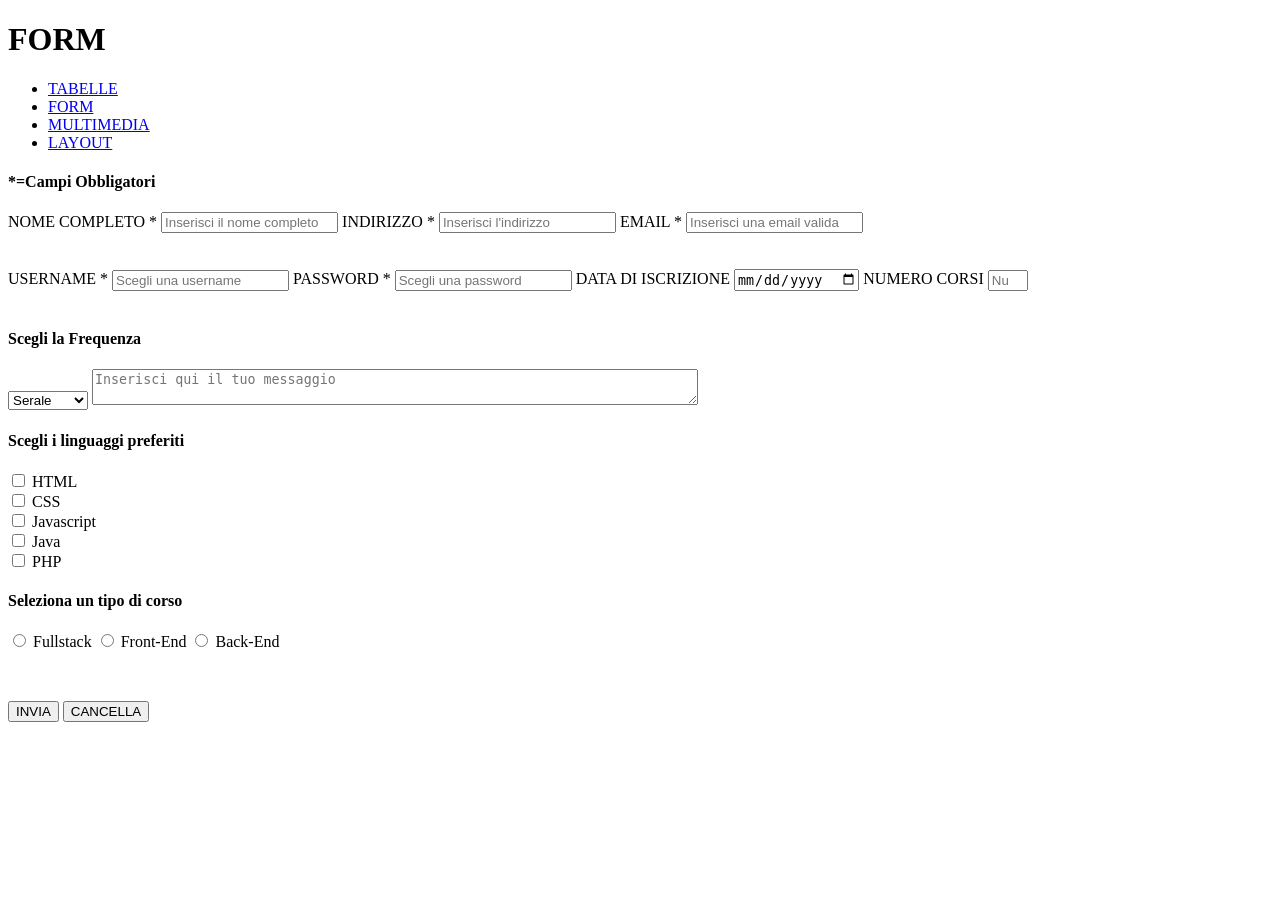
<file: form.html>
<!DOCTYPE html>
<html lang="it">
<head>
    <meta charset="UTF-8">
    <meta name="viewport" content="width=<device-width>, initial-scale=1.0">
    <title>Pagina di Form</title>
</head>
<body>
    <header>
<h1>FORM</h1>
<nav>
<ul>
<li><a href="index.html">TABELLE</a></li>
<li><a href="form.html"</li>FORM</a></li>
<li><a href="multimedia.html">MULTIMEDIA</a></li>
                <li><a href="layout.html" >LAYOUT</a></li>



</ul>

</nav>



    </header>


    <form method="get" action="grazie.html">

<!--Campi di input-->

<h4>*=Campi Obbligatori</h4>

<label for="name">NOME COMPLETO *</label>
<input type="text" id="name" name="name" placeholder="Inserisci il nome completo" required />
<label for="address"> INDIRIZZO *</label>
<input type="text" id="address" name="address" placeholder="Inserisci l'indirizzo" />
<label for="email">EMAIL *</label>
<input type="email" id="email" name="email" placeholder="Inserisci una email valida" required />

<br>
<br>
<br>

<label for="username" >USERNAME *</label>
<input type="text" id="username" name="username" placeholder="Scegli una username" required />
<label for="password" >PASSWORD *</label>
<input type="password" id="password" name="password" placeholder="Scegli una password" required/>
<label for="joinDate">DATA DI ISCRIZIONE </label>
<input type="date" id="joinDate" name="joinDate"/>
<label for="courses">NUMERO CORSI</label>
<input type="number" id="courses" name="courses" placeholder="Numero corsi" required min="1" max="5"/><br />
<br />

<!--Select-->


<label for="frequency"><h4>Scegli la Frequenza</h4></label>
<select id="frequency" name="frequency">
<option value=""selected></option>
<option value="FT"selected>Full time</option>
<option value="PT"selected>Part Time</option>
<option value="SR"selected>Serale</option>

</select>

<!--Textarea-->

<label for="message" name="message"></label>
<textarea id="message" name="message" placeholder="Inserisci qui il tuo messaggio" style="width: 600px;"></textarea>

<!--Checkbox e radio button-->
<h4>Scegli i linguaggi preferiti</h4>
<input type="checkbox" id="html" name="html" value="html" />
<label for="html" >HTML</label>
<br>
<input type="checkbox" id="html" name="html" value="html" />
<label for="CSS" >CSS</label>
<br>
<input type="checkbox" id="html" name="html" value="html" />
<label for="Javascript" >Javascript</label>
<br>
<input type="checkbox" id="html" name="html" value="html" />
<label for="Java" >Java</label>
<br>
<input type="checkbox" id="html" name="html" value="html" />
<label for="PHP" >PHP</label>
<br>

<!--Perche i radio button si selezionino univocamente devono avere lo stesso name-->
<h4>Seleziona un tipo di corso</h4>
<input type="radio" id="Fullstack" name="tipocorso" value="Fullstack">
<label for="fullstack">Fullstack</label>
<input type="radio" id="Front-End" name="tipocorso" value="Front-End">
<label for="Front-End">Front-End</label>
<input type="radio" id="Back-End" name="tipocorso" value="Back-End">
<label for="Back-End">Back-End</label>

<p>&nbsp;</p>


<!--Button-->
<button type="submit" id="sendForm">INVIA</button>
<button type="reset" id="clearForm">CANCELLA</button>






    </form>
</body>
</html>
</file>
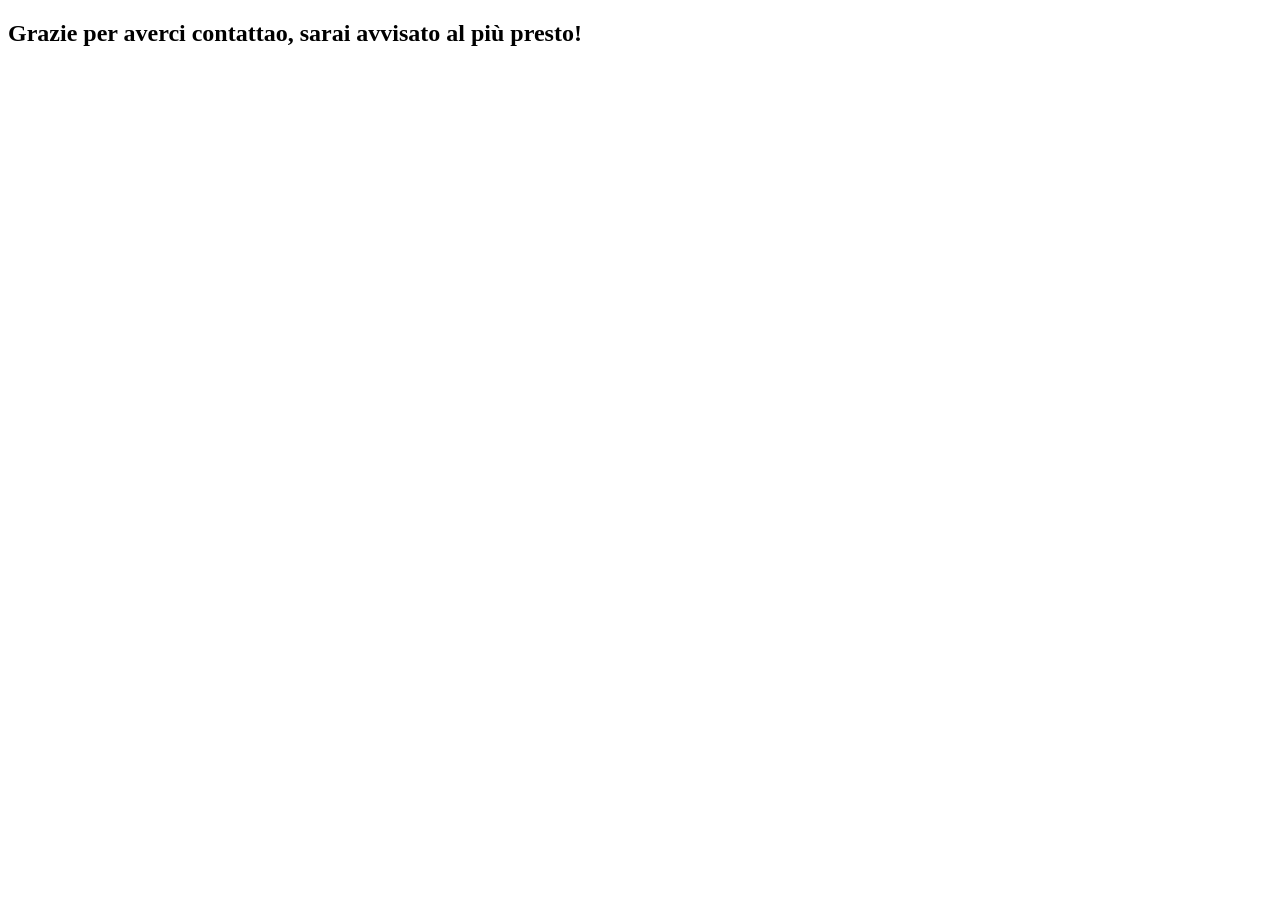
<file: grazie.html>
<!DOCTYPE html>
<html lang="it">
<head>
    <meta charset="UTF-8">
    <meta name="viewport" content="width=device-width, initial-scale=1.0">
    <title>Document</title>
</head>
<body>
    


    <h2>Grazie per averci contattao, sarai avvisato al più presto!</h2>
</body>
</html>
</file>
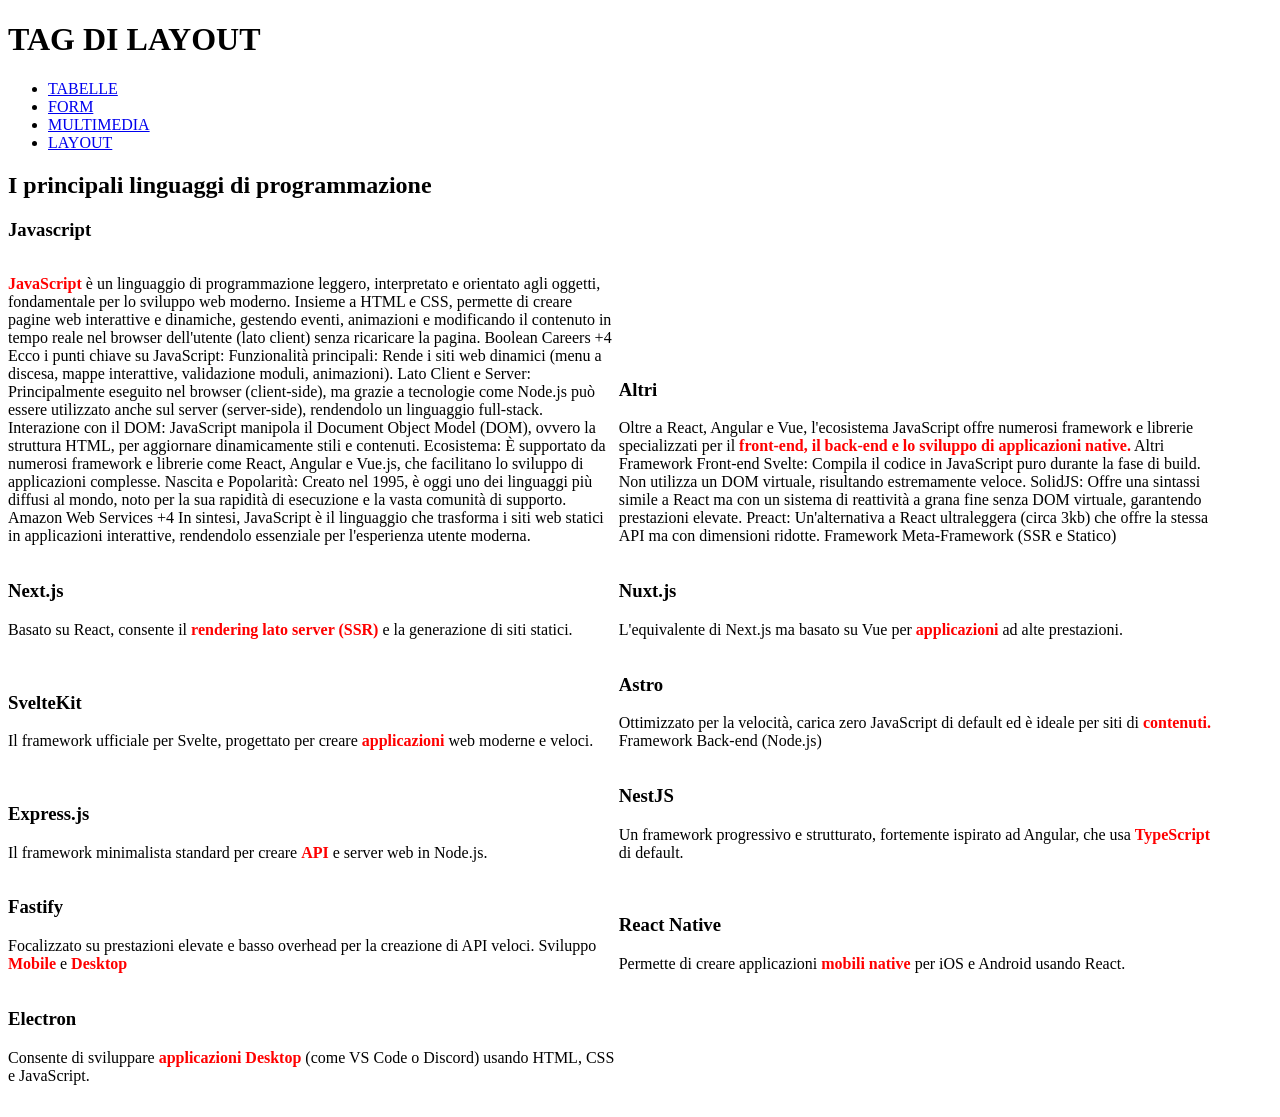
<file: layout.html>
<!DOCTYPE html>
<html lang="IT">
<head>
    <meta charset="UTF-8">
    <meta name="viewport" content="width=device-width, initial-scale=1.0">
    <title>PAGINA DI LAYOUT</title>
    <link rel="stylesheet" type="text/css" href="style.css">
</head>
<body>
     <header>
        <h1>TAG DI LAYOUT</h1>
        <nav>
        <ul>
            <li><a href="index.html" </li>TABELLE
                <li><a href="form.html" </li>FORM</a></li>
                <li><a href="multimedia.html" </li>MULTIMEDIA</a></li>
                <li><a href="layout.html">LAYOUT </a></li>
            
            </ul>
            
            </nav>
            
        </header>
        <main>

            <h2>I principali linguaggi di programmazione</h2>
            <div class="container">
                <h3>Javascript</h3>
                <section>
        <p>


<span class="evidence">JavaScript</span> è un linguaggio di programmazione leggero, interpretato e orientato agli oggetti, fondamentale per lo sviluppo web moderno. Insieme a HTML e CSS, permette di creare pagine web interattive e dinamiche, gestendo eventi, animazioni e modificando il contenuto in tempo reale nel browser dell'utente (lato client) senza ricaricare la pagina. 
Boolean Careers
 +4
Ecco i punti chiave su JavaScript:
Funzionalità principali: Rende i siti web dinamici (menu a discesa, mappe interattive, validazione moduli, animazioni).
Lato Client e Server: Principalmente eseguito nel browser (client-side), ma grazie a tecnologie come Node.js può essere utilizzato anche sul server (server-side), rendendolo un linguaggio full-stack.
Interazione con il DOM: JavaScript manipola il Document Object Model (DOM), ovvero la struttura HTML, per aggiornare dinamicamente stili e contenuti.
Ecosistema: È supportato da numerosi framework e librerie come React, Angular e Vue.js, che facilitano lo sviluppo di applicazioni complesse.
Nascita e Popolarità: Creato nel 1995, è oggi uno dei linguaggi più diffusi al mondo, noto per la sua rapidità di esecuzione e la vasta comunità di supporto. 
Amazon Web Services
 +4 In sintesi, JavaScript è il linguaggio che trasforma i siti web statici in applicazioni interattive, rendendolo essenziale per l'esperienza utente moderna.
 
</p>
</section>
<section>
<h3>Altri</h3>

<p>Oltre a React, Angular e Vue, l'ecosistema JavaScript offre numerosi framework e librerie
     specializzati per il <span class="evidence">front-end, il back-end e lo sviluppo di applicazioni native.</span>
Altri Framework Front-end
Svelte: Compila il codice in JavaScript puro durante la fase di build. Non utilizza un DOM virtuale, risultando estremamente veloce.
SolidJS: Offre una sintassi simile a React ma con un sistema di reattività a grana fine senza DOM virtuale, garantendo prestazioni elevate.
Preact: Un'alternativa a React ultraleggera (circa 3kb) che offre la stessa API ma con dimensioni ridotte.
Framework Meta-Framework (SSR e Statico)
</p>
</section>
<section>
    <p>
<h3>Next.js</h3>

Basato su React, consente il <span class="evidence">rendering lato server (SSR)</span> e la generazione di siti statici.
</p>
</section>
<section>
   <h3> Nuxt.js</h3>
    
    <p>
L'equivalente di Next.js ma basato su Vue per <span class="evidence">applicazioni</span> ad alte prestazioni.</p>
</section>
<section>
<h3>SvelteKit</h3>
<p>
Il framework ufficiale per Svelte, progettato per creare <span class="evidence">applicazioni</span> web moderne e veloci.</p>
</section>
<section>
<h3>Astro</h3>
<p>
Ottimizzato per la velocità, carica zero JavaScript di default ed è ideale per siti di <span class="evidence">contenuti.</span>
Framework Back-end (Node.js)</p>
</section>
<section>

<section>
<h3>Express.js</h3>

Il framework minimalista standard per creare <span class="evidence">API</span> e server web in Node.js.</p>
</section>

<section>
<h3>NestJS</h3>

Un framework progressivo e strutturato, fortemente ispirato ad Angular, che usa <span class="evidence">TypeScript</span> di default.</p>
</section>

<section>
<p>
<h3>Fastify</h3>

Focalizzato su prestazioni elevate e basso overhead per la creazione di API veloci.
Sviluppo <span class="evidence">Mobile</span> e <span class="evidence">Desktop</span></p>
</section>
<section>
   <h3> React Native</h3>
    <p>

Permette di creare applicazioni <span class="evidence">mobili native</span> per iOS e Android usando React.</p>
</section>
<section>
<h3>Electron</h3>

Consente di sviluppare <span class="evidence">applicazioni Desktop</span> (come VS Code o Discord) usando HTML, CSS e JavaScript.</p>
</section>

</p>

</section>

</div>
</main>

</body>
</html>
</file>
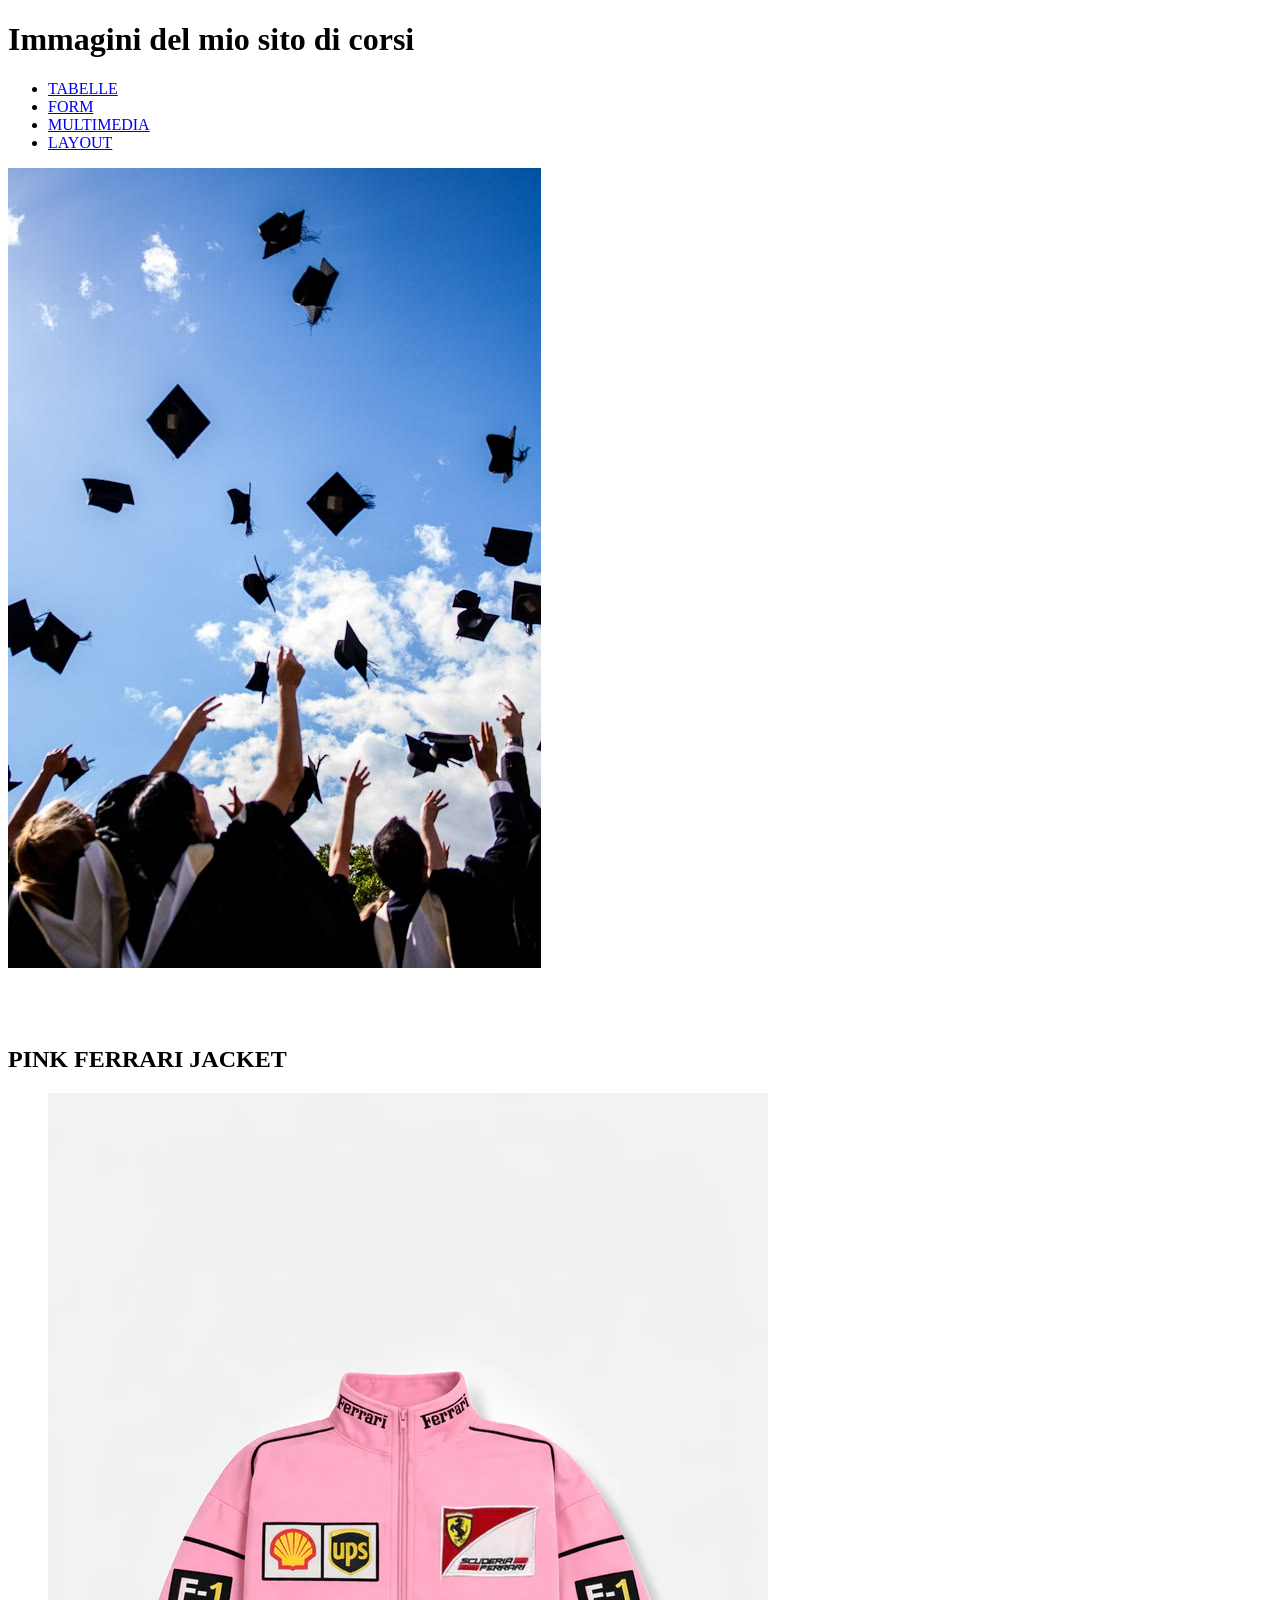
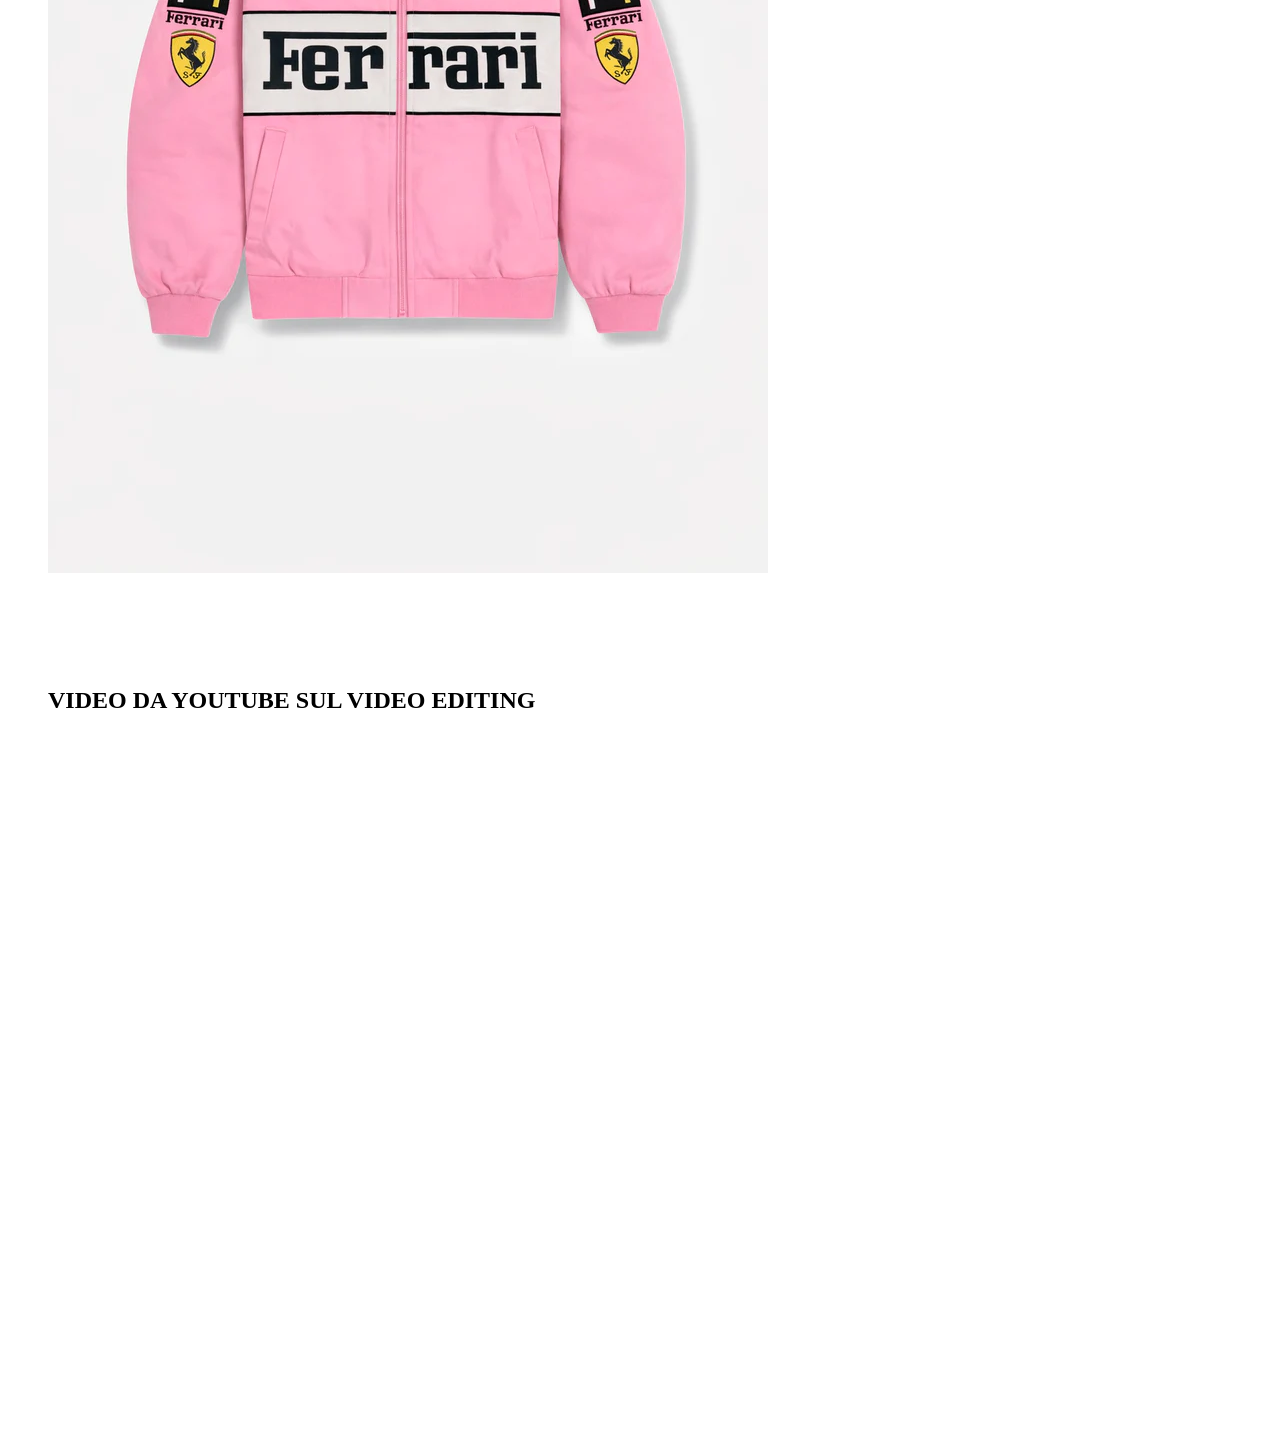
<file: multimedia.html>
<!DOCTYPE html>
<html lang="it">
<head>
    <meta charset="UTF-8">
    <meta name="viewport" content="width=device-width, initial-scale=1.0">
    <title>Pagina dei Media</title>
</head>
<body>

    <header>
        <h1>Immagini del mio sito di corsi</h1>
        <nav>
        <ul>
            <li><a href="index.html" </li>TABELLE
                <li><a href="form.html" </li>FORM</a></li>
                <li><a href="multimedia.html" </li>MULTIMEDIA</a></li>
                <li><a href="layout.html">LAYOUT </a></li>
            
            </ul>
            
            </nav>
            
        </header>
        <img src="img/cappelli-uni.jpg">
        <br>
        <br>
        <br>
        <br>
        <H2>PINK FERRARI JACKET</H2>
        <figure>
            <img src="img/ferrari-jacket.jpeg"
            
            
        </figure>
        <br>
        <br>
        <br>
        <br>
        <br>
        <br>
<h2>VIDEO DA YOUTUBE SUL VIDEO EDITING</h2>
        
            <iframe width="800" height="700" 
            src="https://www.youtube.com/embed/pdLEHfkwgV8?si=bSJH9tag2HLFZgbt" 
            title="YouTube video player" frameborder="0" 
            allow="accelerometer; autoplay; clipboard-write; encrypted-media; gyroscope; 
            picture-in-picture; web-share" referrerpolicy="strict-origin-when-cross-origin"
             allowfullscreen></iframe>


        
</body>
</html>
</file>
<file: style.css>
table {
    border-collapse: collapse
    ;
}
th , td , caption {
    border: 1px solid black;
}

tfoot td {
text-align: center;
}
.container section {
display: inline-block;
width: 48%;
}
.container section:last-child {
display : block;
width: 100%;
}

 .evidence {
font-weight: bold;
color:
red;
 }
</file>
